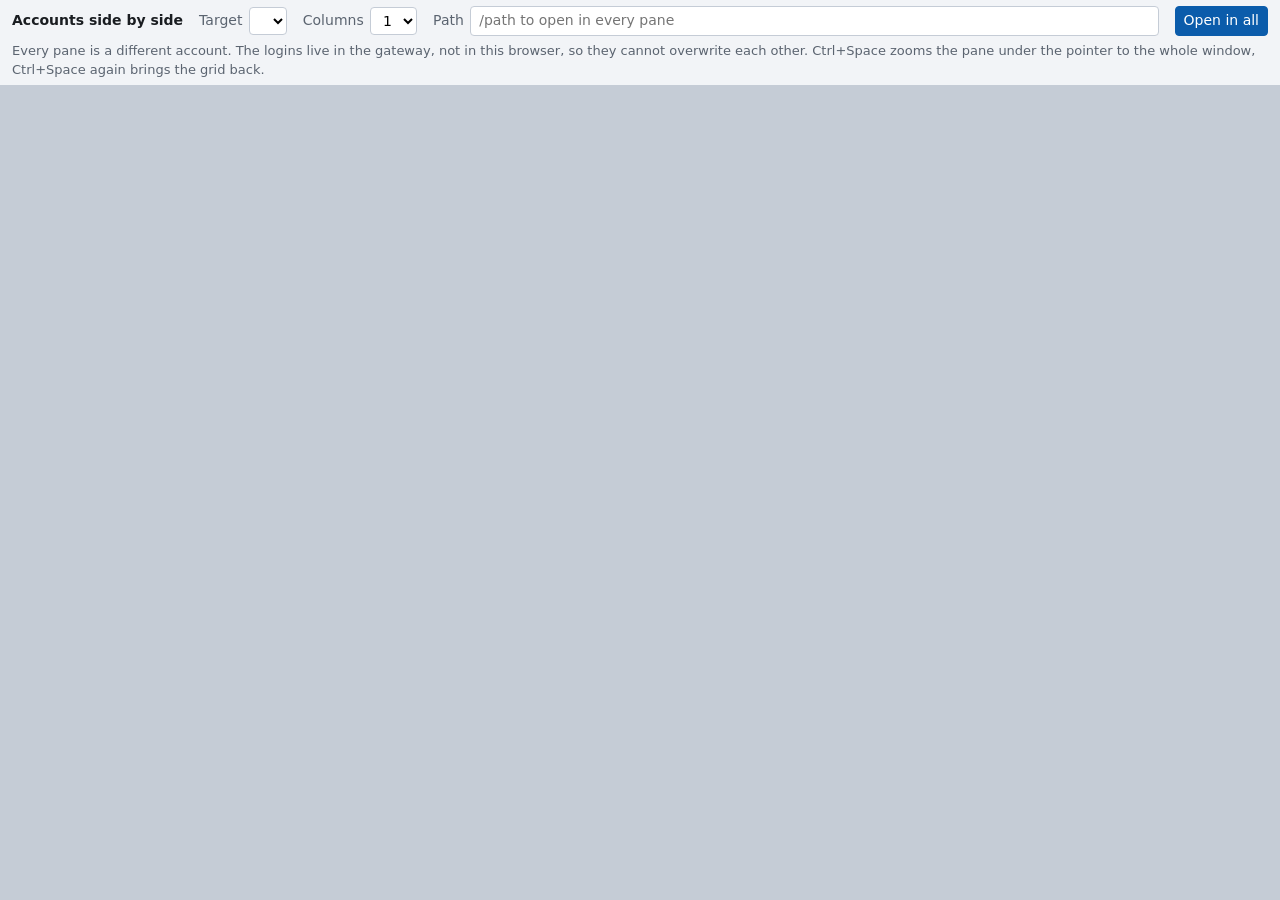
<file: playwright-cli/accounts/board.html>
<!doctype html>
<html lang="en">
<head>
<meta charset="utf-8">
<meta name="viewport" content="width=device-width, initial-scale=1">
<title>Accounts side by side</title>
<style>
  :root { color-scheme: light dark; --ink: #1a1d21; --muted: #5b6470; --line: #c5ccd6; --bar: #f2f4f7; --accent: #0b5cab; --bad: #a4161a; }
  @media (prefers-color-scheme: dark) {
    :root { --ink: #e6e8eb; --muted: #9aa3ad; --line: #3b424b; --bar: #1d2126; --accent: #7db7f7; --bad: #ff8a8e; }
  }
  * { box-sizing: border-box; }
  body { margin: 0; height: 100vh; display: flex; flex-direction: column; font: 14px/1.4 system-ui, sans-serif; color: var(--ink); background: var(--bar); }
  #bar { display: flex; flex-wrap: wrap; gap: 0.4rem 1rem; align-items: center; padding: 0.4rem 0.75rem; border-bottom: 1px solid var(--line); }
  #bar label { display: flex; gap: 0.4rem; align-items: center; color: var(--muted); }
  #bar label.grow { flex: 1 1 16rem; }
  #bar input { flex: 1; min-width: 8rem; }
  input, select, button { font: inherit; padding: 0.25rem 0.5rem; border: 1px solid var(--line); border-radius: 4px; background: Canvas; color: CanvasText; }
  button { border-color: var(--accent); background: var(--accent); color: #fff; cursor: pointer; }
  @media (prefers-color-scheme: dark) { button { color: #10151b; } }
  .note { color: var(--muted); flex: 1 1 100%; font-size: 13px; }
  #grid { flex: 1; min-height: 0; overflow: auto; display: grid; gap: 1px; background: var(--line);
    grid-template-columns: repeat(var(--columns, 2), minmax(0, 1fr)); grid-auto-rows: minmax(0, 1fr); }
  #grid.tall { grid-auto-rows: 80vh; }
  .pane { display: flex; flex-direction: column; min-height: 0; background: var(--bar); }
  /* A zoomed pane covers the whole window. The others stay loaded underneath, so nothing reloads. */
  .pane.zoomed { position: fixed; inset: 0; z-index: 1; }
  .pane header { display: flex; flex-wrap: wrap; gap: 0.2rem 0.75rem; align-items: baseline; padding: 0.3rem 0.75rem; }
  .pane .state { color: var(--bad); }
  .pane .links { margin-left: auto; display: flex; gap: 0.9rem; }
  .pane a { color: var(--accent); }
  .pane iframe { flex: 1; width: 100%; border: 0; background: #fff; }
</style>
</head>
<body>
<form id="bar">
  <strong>Accounts side by side</strong>
  <label id="target-box">Target <select id="target"></select></label>
  <label>Columns <select id="columns"><option>1</option><option>2</option><option>3</option><option>4</option></select></label>
  <label class="grow">Path <input id="path" placeholder="/path to open in every pane" autocomplete="off"></label>
  <button>Open in all</button>
  <span class="note">Every pane is a different account. The logins live in the gateway, not in this browser, so they cannot overwrite each other. Ctrl+Space zooms the pane under the pointer to the whole window, Ctrl+Space again brings the grid back.</span>
</form>
<main id="grid"></main>
<script>
const data = /*DATA*/null;
const grid = document.getElementById('grid');
const targetSelect = document.getElementById('target');
const columnsSelect = document.getElementById('columns');
const recall = (key, fallback) => { try { return localStorage.getItem(key) ?? fallback; } catch { return fallback; } };
const remember = (key, value) => { try { localStorage.setItem(key, value); } catch {} };

data.targets.forEach((name, index) => targetSelect.add(new Option(name, index)));
document.getElementById('target-box').hidden = data.targets.length < 2;
targetSelect.value = Math.min(Number(recall('target', 0)), data.targets.length - 1);
// The layout is remembered per number of accounts: what suits 4 panes does not suit 8.
const columnsKey = 'columns:' + data.accounts.length;
columnsSelect.value = recall(columnsKey, data.accounts.length > 4 ? 4 : Math.min(data.accounts.length, 2));

// The same host name as the board keeps the panes same-site, which the gateway requires.
const origin = index => `http://${location.hostname}:${data.port + 1 + index + data.step * Number(targetSelect.value)}`;

// Ctrl+Space zooms the pane under the pointer to the whole window and restores the grid when pressed again.
let hovered = null;
let last = 0;
const zoomKey = event => event.ctrlKey && event.code === 'Space' && !event.altKey && !event.metaKey && !event.shiftKey;
const toggleZoom = index => (grid.querySelector('.zoomed') || grid.children[index]).classList.toggle('zoomed');

const panes = data.accounts.map((account, index) => {
  const pane = document.createElement('section');
  pane.className = 'pane';
  pane.innerHTML = '<header><strong></strong><span class="state"></span><span class="links">' +
    '<a class="zoom" href="#">zoom</a><a class="home" href="#">home</a><a class="relogin" href="#">log in again</a><a class="tab" target="_blank" rel="noopener">own tab</a>' +
    '</span></header><iframe></iframe>';
  pane.onmouseenter = () => { hovered = last = index; };
  pane.onmouseleave = () => { hovered = null; };
  pane.querySelector('.zoom').onclick = event => { event.preventDefault(); toggleZoom(index); };
  pane.querySelector('strong').textContent = account.name;
  const state = pane.querySelector('.state');
  state.textContent = account.state === 'logged in' ? '' : account.state;
  const frame = pane.querySelector('iframe');
  frame.title = account.name;
  const open = path => {
    frame.src = origin(index) + path;
    pane.querySelector('.tab').href = origin(index) + account.home;
  };
  pane.querySelector('.home').onclick = event => { event.preventDefault(); open(account.home); };
  pane.querySelector('.relogin').onclick = event => { event.preventDefault(); state.textContent = ''; open(data.relogin); };
  grid.append(pane);
  return { account, open, frame };
});

addEventListener('keydown', event => {
  if (zoomKey(event)) {
    event.preventDefault();
    toggleZoom(hovered ?? last);
  }
});
// A key pressed inside a pane never reaches this page: the gateway's script in the pane passes it on.
addEventListener('message', event => {
  const index = panes.findIndex(pane => pane.frame.contentWindow === event.source);
  if (index >= 0 && event.data === data.zoom)
    toggleZoom(hovered ?? index);
});

function layout() {
  const columns = Number(columnsSelect.value);
  grid.style.setProperty('--columns', columns);
  grid.classList.toggle('tall', Math.ceil(panes.length / columns) > 2);
}

targetSelect.onchange = () => { remember('target', targetSelect.value); panes.forEach(pane => pane.open(pane.account.home)); };
columnsSelect.onchange = () => { remember(columnsKey, columnsSelect.value); layout(); };
document.getElementById('bar').onsubmit = event => {
  event.preventDefault();
  const path = document.getElementById('path').value.trim();
  if (path.startsWith('/'))
    panes.filter(pane => pane.account.follow).forEach(pane => pane.open(path));
};
layout();
panes.forEach(pane => pane.open(pane.account.home));
</script>
</body>
</html>
</file>
